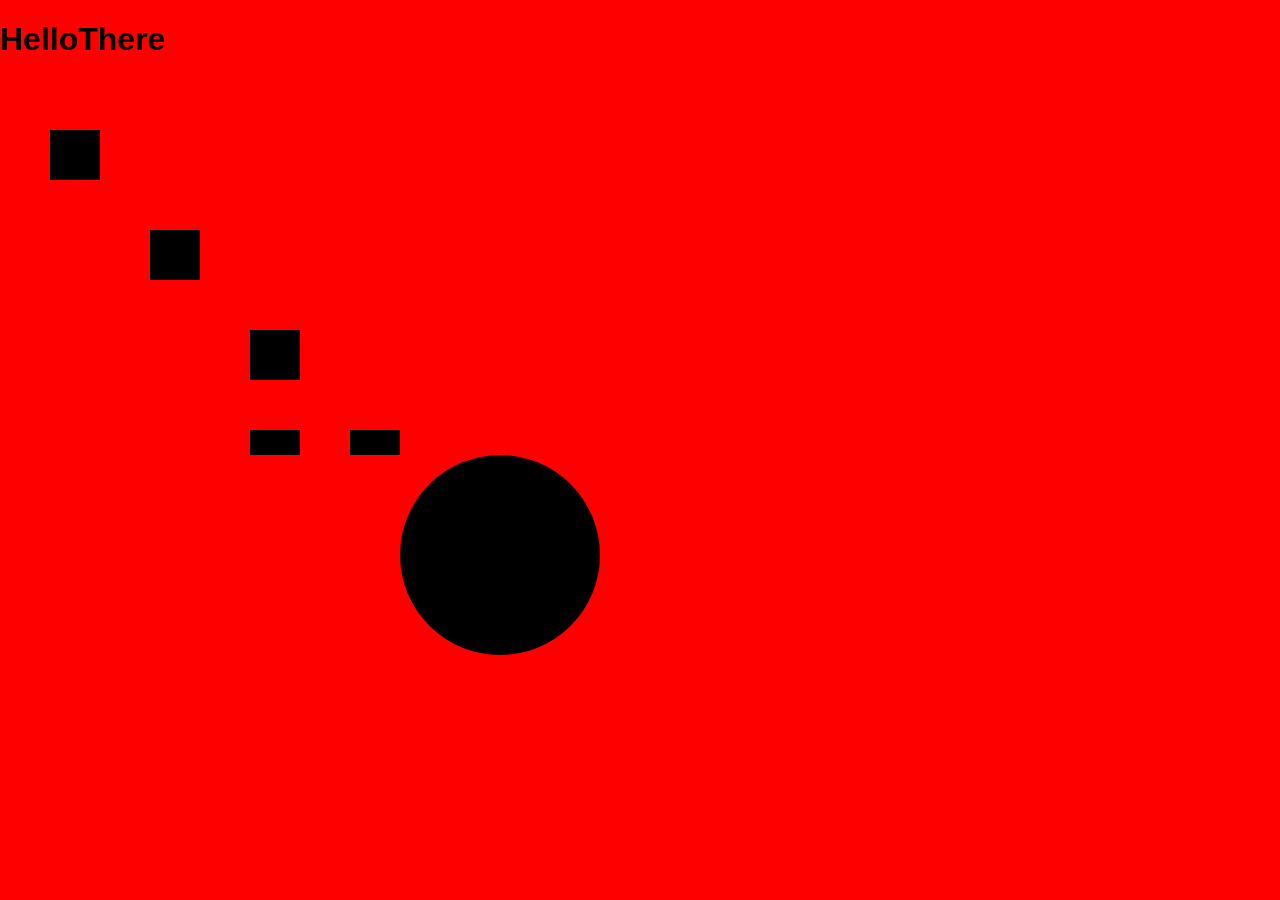
<file: public/index.html>
<!-- <!DOCTYPE html>
<html lang="en">
<head>
    <meta charset="UTF-8">
    <meta name="viewport" content="width=device-width, initial-scale=1.0">
    <title>Static Website</title>
    <link rel="stylesheet" href="style.css">
    <script defer src="scripts/main.js"></script>
</head>
<body>
    <section id="section1" class="page-section">
        <h1>Welcome to Section 1</h1>
        <p>Content for section 1 goes here.</p>
    </section>
    
    <section id="section2" class="page-section">
        <h1>Welcome to Section 2</h1>
        <p>Content for section 2 goes here.</p>
    </section>
    
    <section id="section3" class="page-section">
        <h1>Welcome to Section 3</h1>
        <p>Content for section 3 goes here.</p>
    </section>

    <section id="counter" class="page-section">
        <h1>Counter</h1>
        <p>Count: <span id="count">0</span></p>
</body>
</html> -->

<!DOCTYPE html>
<html lang="en">
<head>
    <meta charset="UTF-8">
    <meta name="viewport" content="width=device-width, initial-scale=1.0">
    <title>Canvas Game</title>
    <link rel="stylesheet" href="style.css">
</head>
</head>
<body>
    <h1 id="text1">HelloThere</h1>
    <canvas id="gameCanvas" width="1600" height="800"></canvas>
    <script src="scripts/game.js"></script>
</body>
</html>
</file>
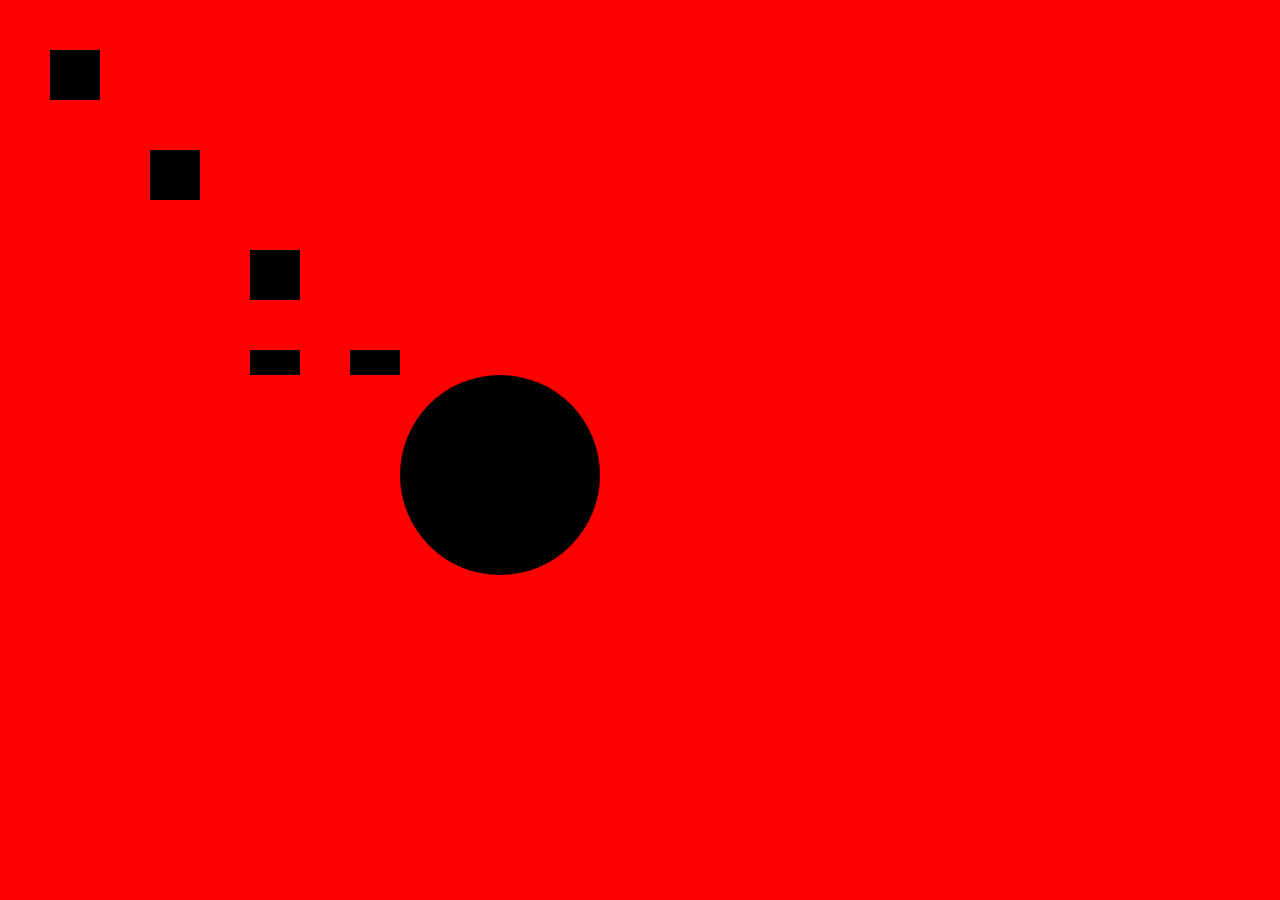
<file: public/game.html>
<!DOCTYPE html>
<html lang="en">
<head>
    <meta charset="UTF-8">
    <meta name="viewport" content="width=device-width, initial-scale=1.0">
    <title>Canvas Game</title>
    <link rel="stylesheet" href="style.css">
</head>
</head>
<body>
    <canvas id="gameCanvas" width="1600" height="800"></canvas>
    <script src="scripts/game.js"></script>
</body>
</html>
</file>
<file: public/style.css>
body {
    font-family: Arial, sans-serif;
    margin: 0;
    padding: 0;
    background-color: red;
}

.page-section {
    padding: 20px;
    margin: 20px 0;
    border: 1px solid #ccc;
}

#section1 {
    background-color: #e6f7ff;
}

#section2 {
    background-color: #ffe6e6;
}

#section3 {
    background-color: #e6ffe6;
}
</file>
